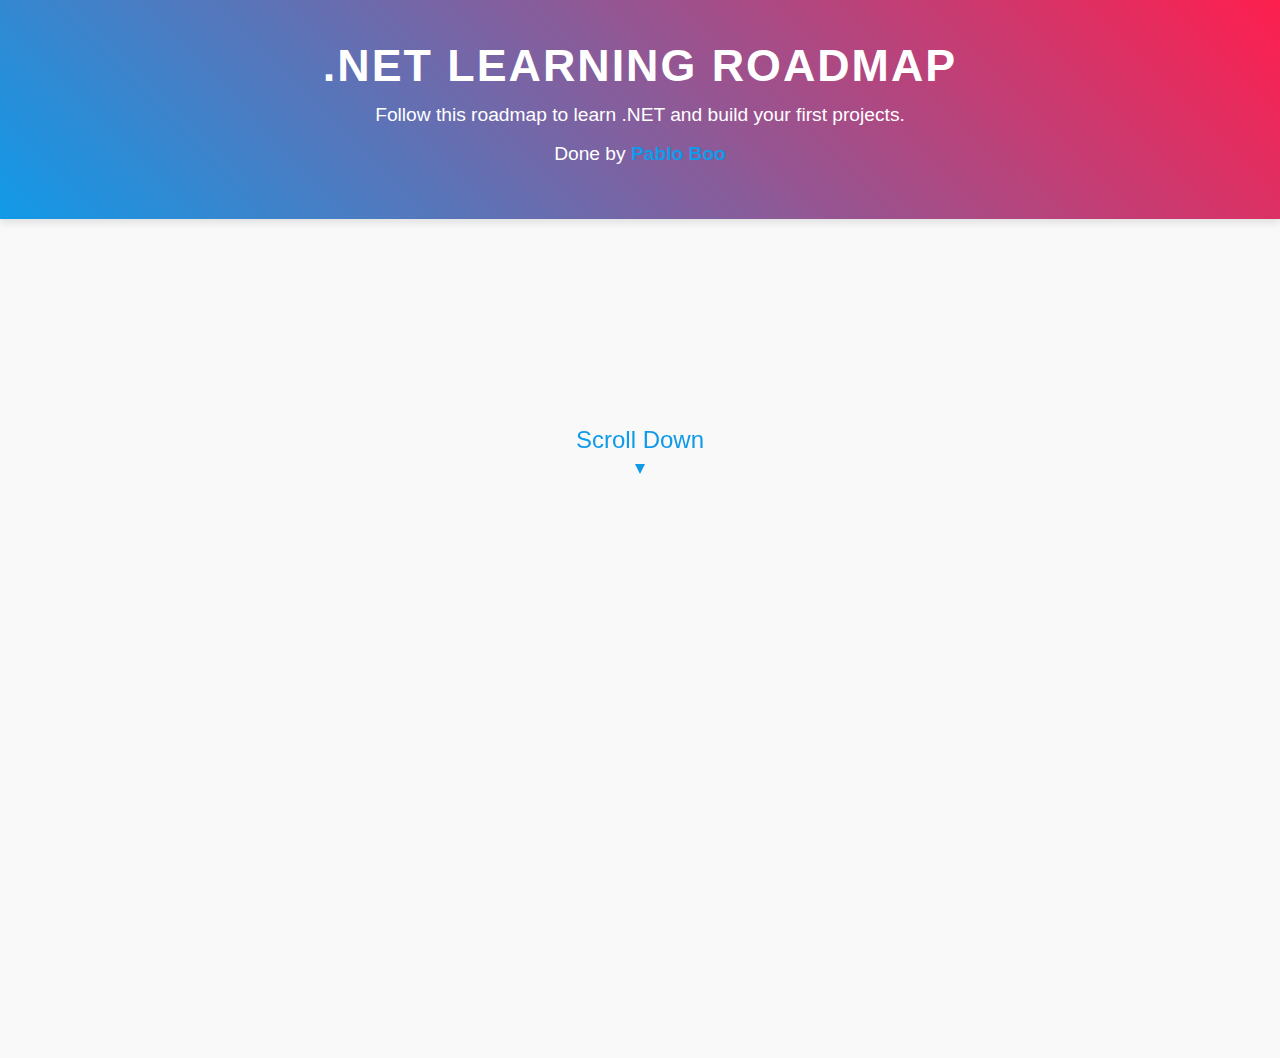
<file: index.html>
<!DOCTYPE html>
<html lang="en">
<head>
    <meta charset="UTF-8">
    <meta name="viewport" content="width=device-width, initial-scale=1.0">
    <title>Dotnet Learning Roadmap</title>
    <link rel="icon" href="dotnet_favicon.svg" type="image/x-icon">

    <link rel="stylesheet" href="styles.css">
</head>
<body>
    <header>
        <h1>.NET Learning Roadmap</h1>
        <p class="subtitle">Follow this roadmap to learn .NET and build your first projects.</p>
        <p class="subtitle">Done by <a href="https://github.com/pabloboo" target="_blank">Pablo Boo</a></p>
    </header>
    <div class="scroll-indicator" id="scrollIndicator">
        <p>Scroll Down</p>
        <div class="arrow-down"></div>
    </div>
    <section class="roadmap-container">
        <div class="roadmap">
            <!-- Learn C# -->
            <div class="roadmap-item" id="learn-csharp">
                <div class="point"></div>
                <!--<div class="line"></div>-->
                <div class="content">
                    <h2>Learn C#</h2>
                    <p>Learn C# by reading <a href="https://github.com/pabloboo/dotnet-learning/blob/main/csharp/fundamentals/theory.md" target="_blank">fundamentals</a> and <a href="https://github.com/pabloboo/dotnet-learning/blob/main/csharp/object_oriented_programming/theory.md" target="_blank">Object-Oriented Programming</a>.</p>
                </div>
            </div>

            <!-- Asp.NET MVC -->
            <div class="roadmap-item" id="aspnet-mvc">
                <div class="point"></div>
                <div class="content">
                    <h2>Asp.NET MVC</h2>
                    <p>Follow this <a href="https://github.com/pabloboo/dotnet-learning/blob/main/asp.net_mvc/tutorial_for_beginners/theory.md" target="_blank">tutorial</a> to build your first guided <a href="https://github.com/pabloboo/dotnet-learning/tree/main/asp.net_mvc/Vidly" target="_blank">project</a>.</p>
                </div>
            </div>

            <!-- First Project -->
            <div class="roadmap-item" id="first-project">
                <div class="point"></div>
                <div class="content">
                    <h2>First Project</h2>
                    <p>Learn about <a href="https://github.com/pabloboo/dotnet-learning/tree/main/csharp/http_client" target="_blank">HTTP requests</a> in .NET and build your first project. For example I built <a href="https://github.com/pabloboo/dotnet-learning/tree/main/projects/GalicianWeatherForecast" target="_blank">this</a>.</p>
                </div>
            </div>

            <!-- N-Layer Architecture -->
            <div class="roadmap-item" id="n-layer-architecture">
                <div class="point"></div>
                <div class="content">
                    <h2>Domain-Oriented N-Layer Architecture</h2>
                    <p>Consider reading this <a href="https://github.com/pabloboo/dotnet-learning/blob/main/n-layer_architecture/summary.md" target="_blank">documentation</a> for big and complex projects.</p>
                </div>
            </div>
        </div>
    </section>
    <script src="script.js"></script>
</body>
</html>
</file>
<file: styles.css>
/* General styles */
body {
    font-family: 'Roboto', sans-serif;
    margin: 0;
    padding: 0;
    background-color: #f9f9f9;
    color: #333;
}

header {
    background: linear-gradient(45deg, #119ae8, #fe1f4e);
    color: white;
    padding: 40px 20px;
    text-align: center;
    box-shadow: 0px 4px 8px rgba(0, 0, 0, 0.1);
}

h1 {
    margin: 0;
    font-size: 2.8rem;
    font-weight: bold;
    text-transform: uppercase;
    letter-spacing: 2px;
}

.subtitle {
    font-size: 1.2rem;
    margin: 10px 0;
    line-height: 1.5;
}

.roadmap-container {
    max-width: 800px;
    margin: 50px auto;
    padding: 20px;
}

.roadmap {
    display: flex;
    flex-direction: column;
    position: relative;
}

.roadmap-item {
    display: flex;
    align-items: center;
    margin-bottom: 50px;
    position: relative;
    opacity: 0;
    transform: translateY(100px);
    transition: opacity 0.5s ease, transform 0.5s ease;
}

.roadmap-item.active {
    opacity: 1;
    transform: translateY(0);
}

.point {
    width: 20px;
    height: 20px;
    background-color: #119ae8;
    border-radius: 50%;
    flex-shrink: 0;
    margin-right: 20px;
    position: relative;
    z-index: 1;
}

.line {
    width: 4px;
    height: 100px;
    background-color: #119ae8;
    position: absolute;
    left: 10px;
    top: 20px;
}

.content {
    background-color: white;
    padding: 20px;
    border-radius: 10px;
    box-shadow: 0px 8px 16px rgba(0, 0, 0, 0.1);
    flex-grow: 1;
}

h2 {
    font-size: 1.8rem;
    margin-bottom: 10px;
}

p {
    font-size: 1rem;
    margin: 0;
}

code {
    background-color: #f1f1f1;
    padding: 2px 6px;
    border-radius: 5px;
    font-size: 0.9rem;
}

a {
    color: #119ae8;
    text-decoration: none;
    font-weight: bold;
    transition: color 0.3s ease, box-shadow 0.3s ease;
    position: relative;
}

a::after {
    content: '';
    position: absolute;
    width: 100%;
    height: 2px;
    background-color: #119ae8;
    bottom: -3px;
    left: 0;
    transform: scaleX(0);
    transform-origin: bottom right;
    transition: transform 0.3s ease;
}

a:hover::after {
    transform: scaleX(1);
    transform-origin: bottom left;
}

a:hover {
    color: #fe1f4e;
}

a:active {
    color: #fe1f4e;
}

/* Scroll icon*/
.scroll-indicator {
    position: fixed;
    top: 50%;
    left: 50%;
    transform: translate(-50%, -50%);
    text-align: center;
    z-index: 10;
    display: flex;
    flex-direction: column;
    align-items: center;
}

.scroll-indicator p {
    font-size: 24px;
    color: #119ae8;
    margin-bottom: 10px;
}

.arrow-down {
    width: 0;
    height: 0;
    border-left: 5px solid transparent;
    border-right: 5px solid transparent;
    border-top: 10px solid #119ae8;
    animation: bounce 1.5s infinite;
}

@keyframes bounce {
    0%, 100% {
        transform: translateY(0);
    }
    50% {
        transform: translateY(-10px);
    }
}


/* Responsive Design */
@media screen and (max-width: 768px) {
    .roadmap-item {
        flex-direction: column;
        align-items: flex-start;
    }

    .point {
        margin-bottom: 20px;
    }

    .line {
        display: none;
    }
}

@media screen and (min-width: 1024px) {
    .line {
        height: 150px;
    }
}
</file>
